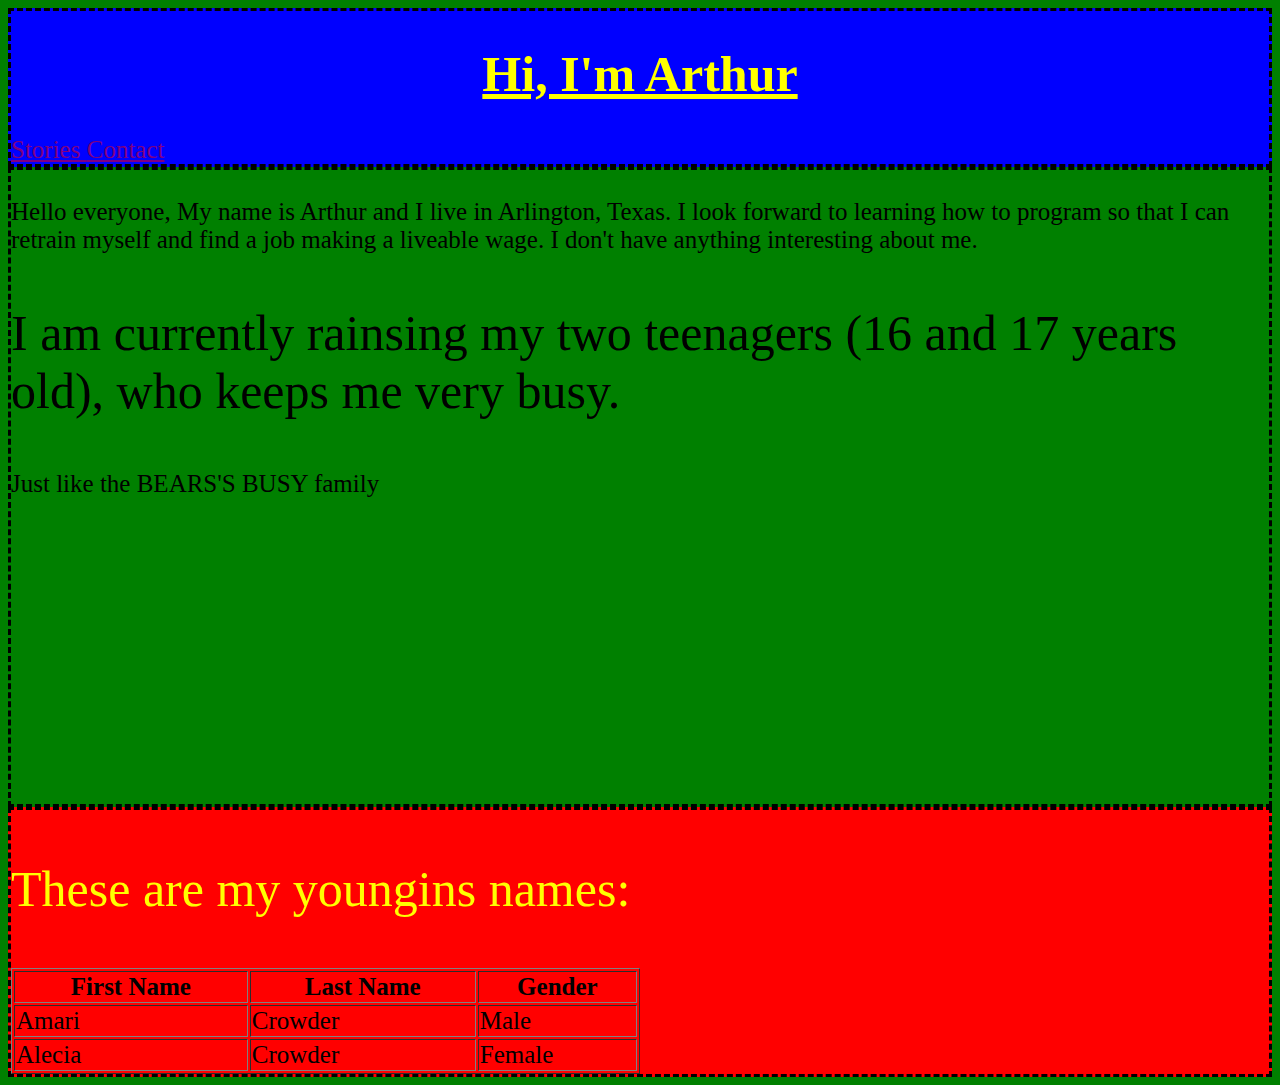
<file: PreWork/Pages/Stories.html>
<!DOCTYPE html>
<html>
<head>
  <title> Stories     Contact </title>


</head>

<style type ="text/css">
  body{background-color: green}
  h1{
    color: yellow;
    font-family: cursive;
    font-weight: 50px;
    text-decoration: underline;
    text-align: center;
  }
 a{
   color: purple;
   font-size: 25px;
 }

 p{
   font-size: 50px;
 }

 ol{
   font-size: 25px;
 }

div{
  font-size: 25px;
}

#KidNames {
  color:yellow;
}

#div1{background-color: red;
}

#div2{
  background-color: yellow;
}
#div3{background-color: blue;
}
#div4{
  background-color: green;
}

#div5{
  background-color: red;
}

#div1, #div2, #div3, #div4, #div5 {
  border: dashed;
}
  </style>







<body>
  <div id = "div3">
  <h1>Hi, I'm Arthur</h1>


  <nav>
    <a href="file:///C:/Users/arthu/Desktop/PerScolas/PreWork/index.html#"> Stories </a>
    <a href="#"> Contact </a>
  </nav>

</div>


  <div id = "div4">
  <br>Hello everyone, My name is Arthur and I live in Arlington, Texas.  I look forward to learning how to program so that
  I can retrain myself and find a job making a liveable wage. I don't have anything interesting about me. <br>


  <p>I am currently rainsing my two teenagers (16 and 17 years old), who keeps me very busy.</p>


  Just like the BEARS'S BUSY family <br>

<iframe width="500" height="300" src="https://www.youtube.com/embed/RDZCmYHx-o4" title="YouTube video player" frameborder="0" allow="accelerometer; autoplay; clipboard-write; encrypted-media; gyroscope; picture-in-picture" allowfullscreen></iframe>
</div>

<div id = "div5">
<p id="KidNames"> These are my youngins names:</p>

<table width="50%" border= solid>
    <tr>
        <th> First Name </th>
        <th> Last Name </th>
        <th> Gender </th>
  </tr>
  <tr>
        <td> Amari </td>
        <td> Crowder </td>
        <td> Male </td>
  </tr>
 <tr>
    <td> Alecia </td>
    <td> Crowder </td>
    <td> Female </td>
</tr>

</div>

  </body>

  </html>
</file>
